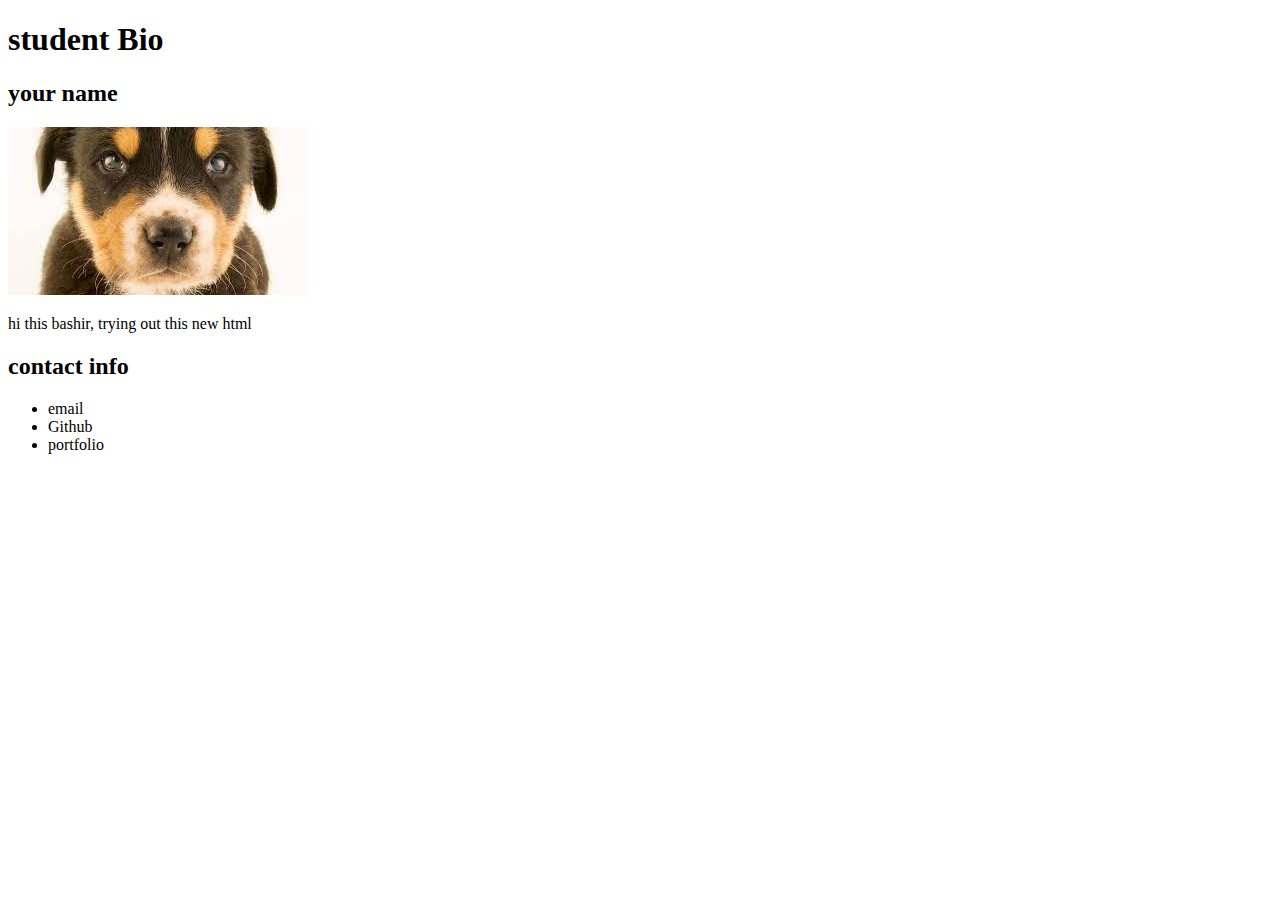
<file: index.html>
<!DOCTYPE html>
<html lang="en">

<head>
    <meta charset="UTF-8">
    <meta http-equiv="X-UA-Compatible" content="IE=edge">
    <meta name="viewport" content="width=device-width, initial-scale=1.0">
    <title>Document</title>
</head>

<body>
    <h1>student Bio </h1>
    <h2>your name </h2>
    <img src="[data-uri]"
        alt="its dog">

    <p>hi this bashir, trying out this new html</p>

    <h2>contact info</h2>
    <ul>
        <li>email</li>
        <li>Github</li>
        <li>portfolio</li>
    </ul>

</body>

</html>
</file>
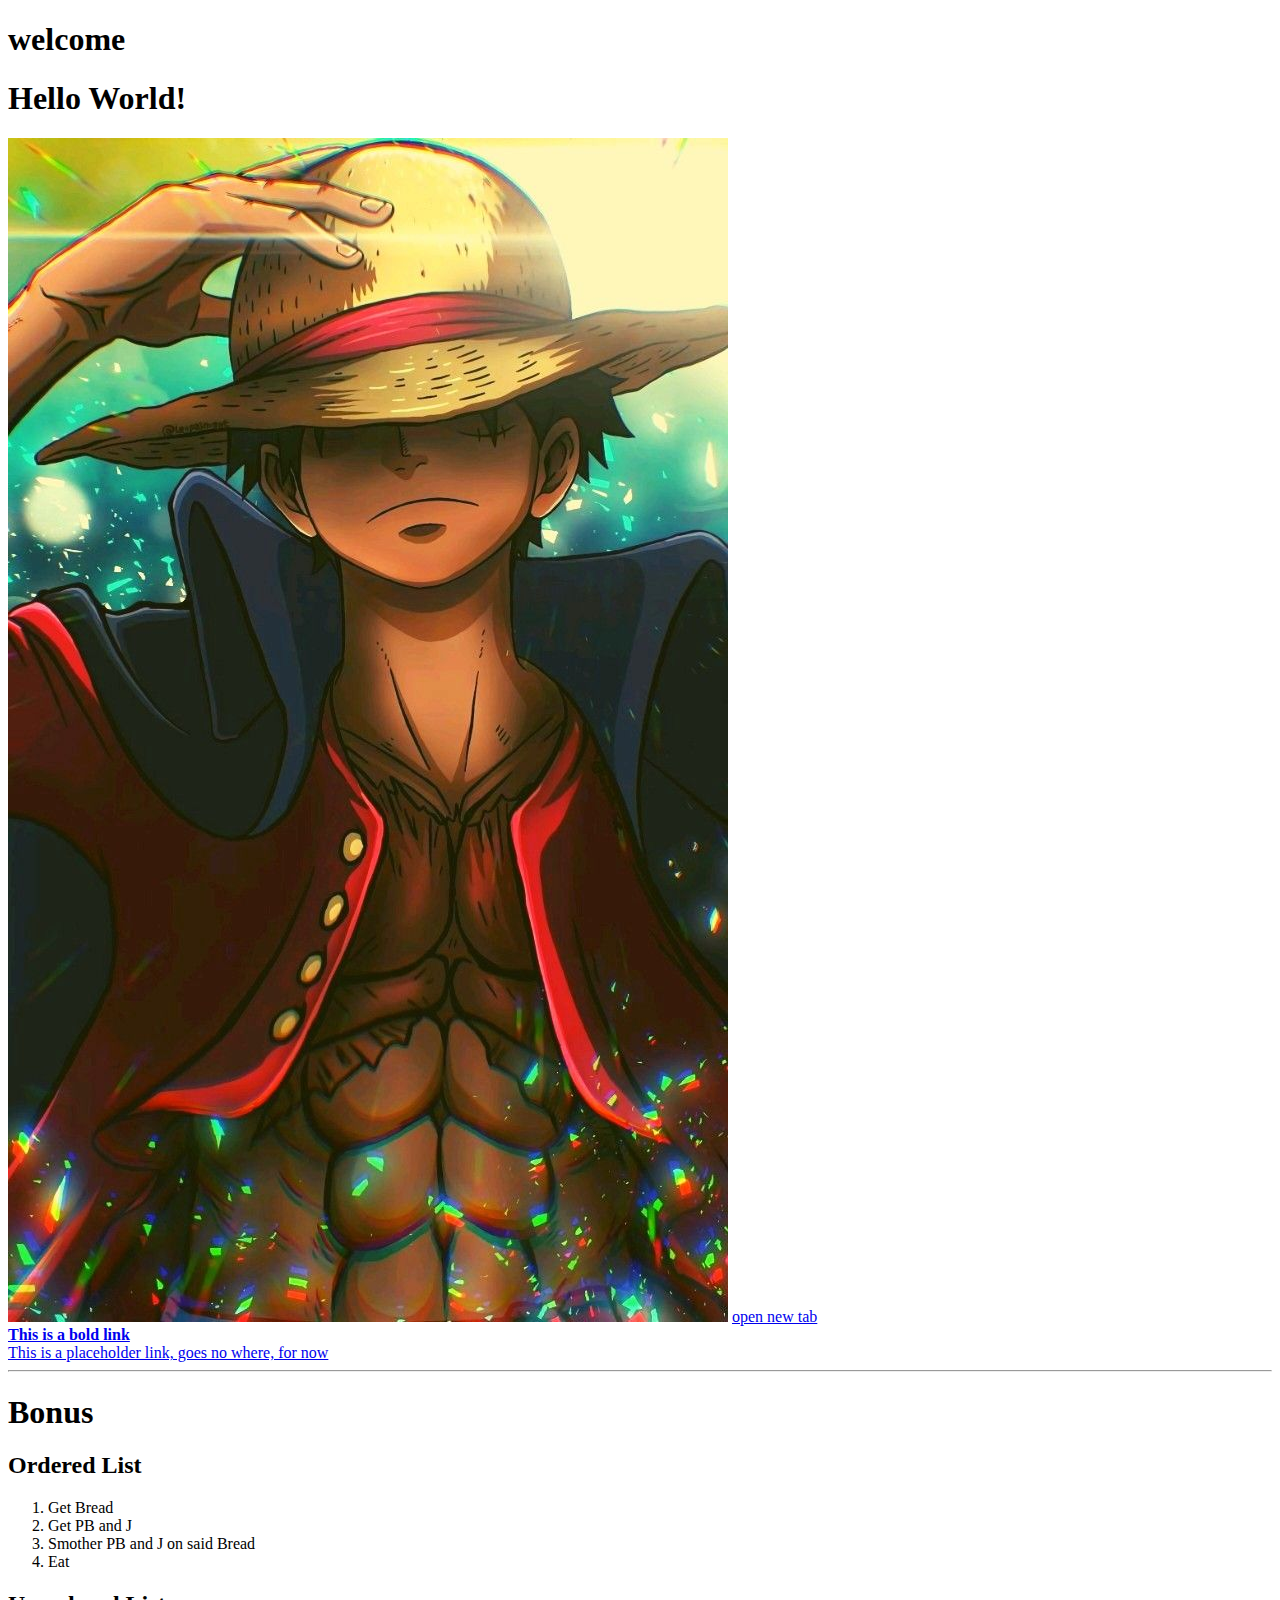
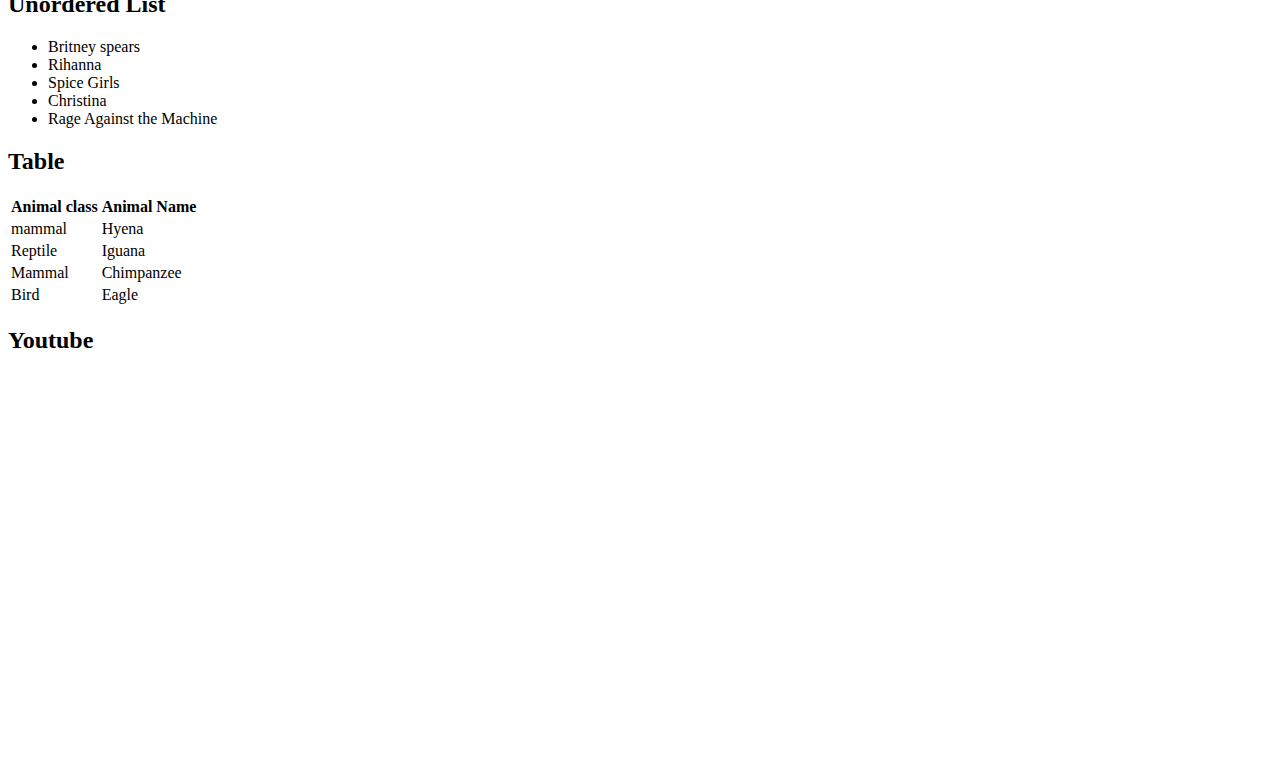
<file: myfirstpage.html>
<!DOCTYPE html>
<html lang="en">

<head>
    <meta charset="UTF-8">
    <meta http-equiv="X-UA-Compatible" content="IE=edge">
    <meta name="viewport" content="width=device-width, initial-scale=1.0">
    <title>My First Page</title>
</head>

<body>
    <h1>welcome </h1>
    <h1>Hello World! </h1>
    <!-- image -->
    <img src="Luffy.jpeg" alt="one piece - Luffy">

    <!-- link with new tab -->
    <a href="https://www.google.com" target="_blank">open new tab</a>
    <br>
    <!-- bold link -->
    <strong>
        <a href="https://www.youtube.com">This is a bold link</a>
    </strong>
    <br>
    <!-- placeholder link -->

    <a href="#">This is a placeholder link, goes no where, for now </a>
    <hr>
    <h1>Bonus</h1>
    <!-- ordered List (numbered 1 to 4 ) -->
    <h2>Ordered List</h2>
    <ol>
        <li>Get Bread</li>
        <li>Get PB and J</li>
        <li>Smother PB and J on said Bread</li>
        <li>Eat</li>
    </ol>

    <h2>Unordered List</h2>

    <ul>
        <li>Britney spears</li>
        <li>Rihanna</li>
        <li>Spice Girls</li>
        <li>Christina</li>
        <li>Rage Against the Machine</li>
    </ul>

    <h2>Table</h2>
    <table>


        <thead>
            <!-- row 1 -->
            <tr>
                <th>Animal class </th>
                <th>Animal Name </th>
            </tr>
        </thead>


        <tbody>
            <!-- row 2 -->
            <tr>
                <td>mammal</td>
                <td>Hyena</td>
            </tr>
            <!-- row 3 -->
            <tr>
                <td>Reptile</td>
                <td>Iguana</td>
            </tr>
            <!-- row 4 -->
            <tr>
                <td>Mammal</td>
                <td>Chimpanzee</td>
            </tr>
            <!-- row 5 -->
            <tr>
                <td>Bird</td>
                <td>Eagle</td>
            </tr>
        </tbody>
    </table>

    <h2>Youtube</h2>
    <iframe id="ytplayer" type="text/html" width="640" height="390" src="https://www.youtube.com/watch?v=iDA0kF5lrVk"
        frameborder="0"></iframe>
</body>

</html>
</file>
